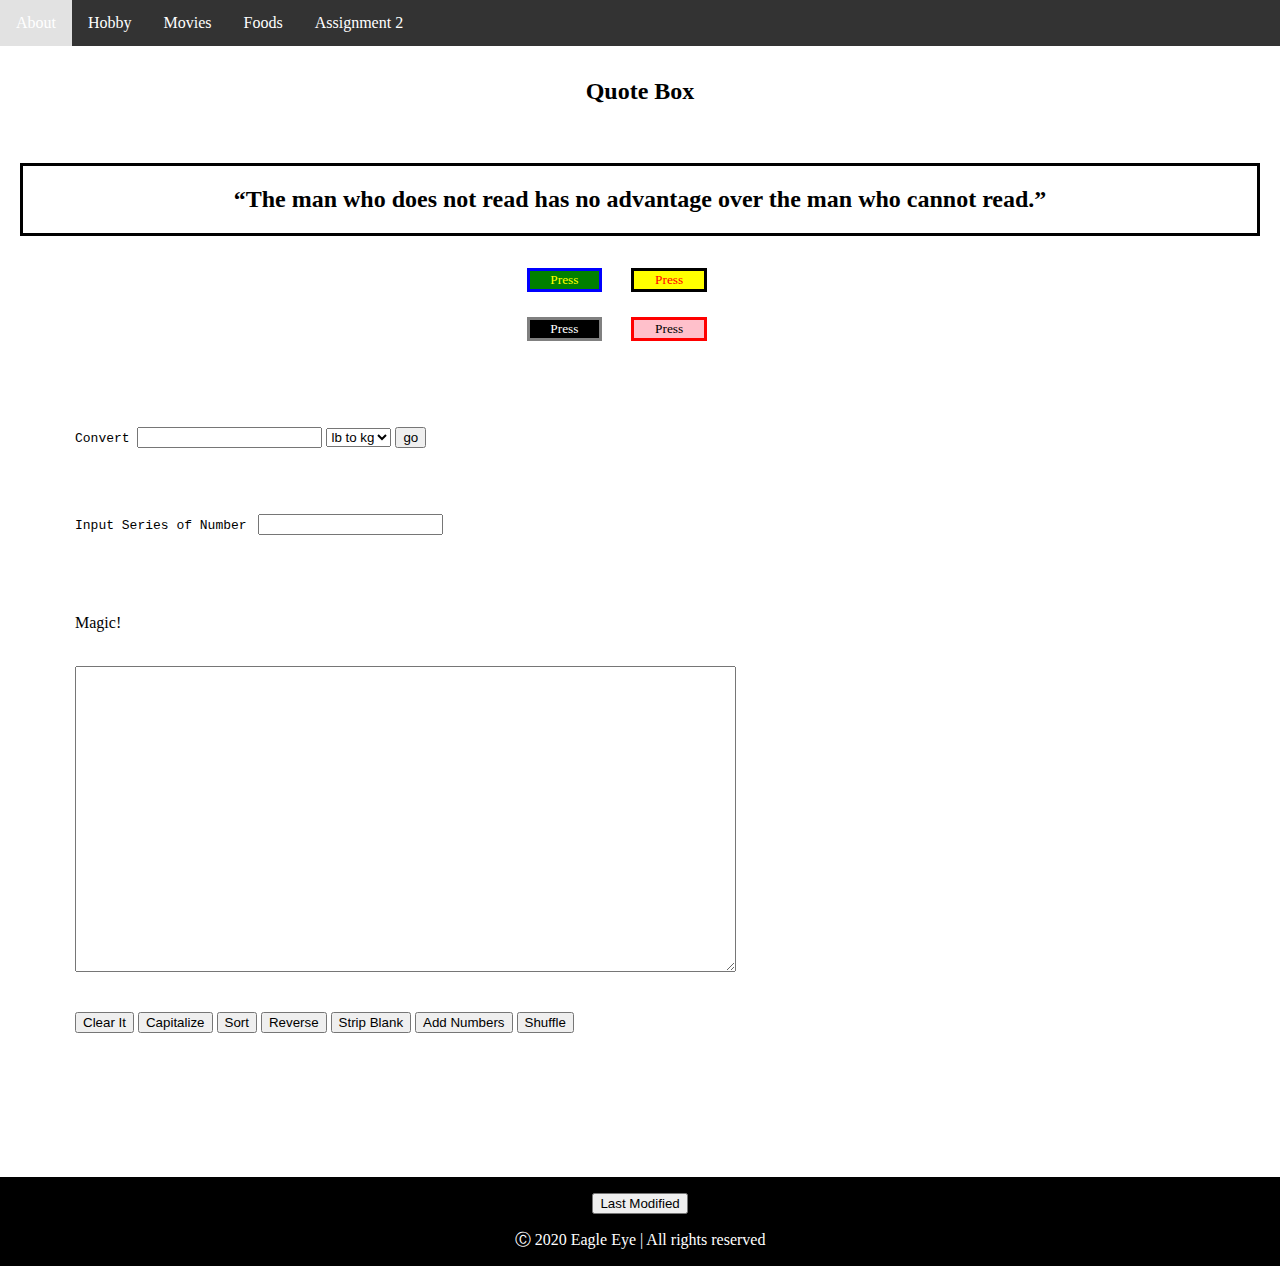
<file: lab2.htm>
<!DOCTYPE html>

    <html>

        <head>

            <meta charset='utf-8'>    
            <title>Assignment 2</title>
            <link rel="stylesheet" href="style.css">
            <link rel="icon" href="images/eagleeye.png" type="png" sizes="20x20">
            <script src="source.js"></script>

        </head>

        <body onload="quote_box('head1')">            
        
                <div class="nav">
                    <ul class="my-list-style">
                        <li class="list"><a href="index.htm#about">About</a></li>
                        <li class="list"><a href="index.htm#hobby">Hobby</a></li>
                        <li class="list"><a href="index.htm#favorite">Movies</a></li>  
                        <li class="list"><a href="index.htm#food">Foods</a></li>
                        <li class="list"><a href="lab2.htm">Assignment 2</a></li>			
                </ul>
                </div>

                <div>
                    <br>
                    <h2 align="center">Quote Box</h2><br>
                </div>

                <div>
                    <div id="id1">
                        <h2 id="head1"></h2>                                        
                    </div>
                    <div style="margin: 10px; align-items: center;">
                        <div style="width: 20%; margin: auto;">
                            <button id="btn1" onclick="func01('head1', 'id1')">Press</button>
                            <button id="btn2" onclick="func02('head1', 'id1')">Press</button>
                            <button id="btn3" onclick="func03('head1', 'id1')">Press</button>
                            <button id="btn4" onclick="func04('head1', 'id1')">Press</button>
                        </div>
                    </div>
                </div>
                <br><br>

                <div style="margin-top: 10px; margin-left: 75px;">
                    <pre style="display: inline-block;">Convert </pre><input type="number" id="convert_id1">
                    <select name="convert" id="convert_id2">
                        <option value="lb_to_kg">lb to kg</option>
                        <option value="kg_to_lb">kg to lb</option>
                    </select>
                    <button onclick="convert()">go</button>
                    <p style="display: inline-block;" id="convert_out"></p>
                </div>     


                <div style="margin-top: 10px; margin-left: 75px;"><br><br>
                    <pre style="display: inline-block;">Input Series of Number </pre>
                    <input type="text" id="calculate_id" onkeyup="calculate()">
                    <p id="max"></p>
                    <p id="min"></p>
                    <p id="sum"></p>
                    <p id="avg"></p>
                    <p id="rev"></p>
                </div> 

                <div style="margin-top: 10px; margin-left: 75px;"><br><br>
                    <p id="magic_p">Magic!</p><br>
                    <textarea name="magic_text" id="magic" cols="80" rows="20"></textarea><br><br><br>
                    <button id="button_1" onclick="magic_1()">Clear It</button>
                    <button id="button_2" onclick="magic_2()">Capitalize</button>
                    <button id="button_3" onclick="magic_3()">Sort</button>
                    <button id="button_4" onclick="magic_4()">Reverse</button>
                    <button id="button_5" onclick="magic_5()">Strip Blank</button>
                    <button id="button_6" onclick="magic_6()">Add Numbers</button>
                    <button id="button_7" onclick="magic_7()">Shuffle</button><br><br><br><br><br><br><br><br><br>
                </div>      


                <div class="footer">            
                        <p><button onclick="myFunction()">Last Modified</button><p id="demo"></p>
                        <script>
                        function myFunction() {
                        var x = document.lastModified;
                        document.getElementById("demo").innerHTML = x;
                        }
                        </script>&#9400 2020 Eagle Eye | All rights reserved</p>
                </div>
            
        </body>

    </html>
</file>
<file: style.css>
body {
  margin:0;
}

.fullpage{  
    background-repeat: no-repeat;
    height: 100%;
    padding: 3%;
    background-size: cover;        
}

ul.my-list-style {
  list-style-type: none;
  margin: 0;
  padding: 0;
  overflow: hidden;
  background-color: #333;
  position: fixed;
  top: 0;
  width: 100%;
}

li.list {
  float: left;
}

li.list a {
  display: block;
  color: white;
  text-align: center;
  padding: 14px 16px;
  text-decoration: none;
}

li.list a:hover:not(.active) {
  background-color: #e2e2e2;
}

.nav {
  padding:20px 0px;
  border-radius:8px;
}

.myself img {
    display: block;    
    margin-left: auto;
    margin-right: auto;
    
}

.gallery {  
  margin: 5px;  
  border: 1px solid #ccc;
  float: left;
  width: 410px;
}

.gallery:hover {
  border: 1px solid #777;
}

.gallery img {
  width: 100%;
  height: auto;
}

.desc {
  padding: 15px;
  text-align: center;
}

#favorite {
  clear: both;  
}

#movies {
  font-family: "Trebuchet MS", Arial, Helvetica, sans-serif;
  border-collapse: collapse;
  width: 100%;
}

#movies td, #movies th {
  border: 1px solid #ddd;
  padding: 8px;
}

#movies tr:hover {background-color: #ddd;}

#movies th {
  padding-top: 12px;
  padding-bottom: 12px;
  text-align: left;
  background-color: #333;
  color: white;
}


.footer {  
   float: left;      
   left: 0;
   bottom: 0;
   padding: 0.1px;
   width: 100%;
   background-color: black;
   color: white;
   text-align: center;
}

#id1{
  border-style: solid;
  margin: 20px;  
  border-color: black;
  background-color: white;
  text-align: center;
}

#id1 h2{
  text-align: center;
  color: black;
  font-family: Cambria, Cochin, Georgia, Times, 'Times New Roman', serif;
}

#btn1{
  width: 30%;
  margin: 5%;
  border: solid;
  border-color: blue;
  background-color: green;
  color: yellow;
  font-family: Cambria, Cochin, Georgia, Times, 'Times New Roman', serif;
}
#btn2{ 
  width: 30%;
  margin: 5%;  
  border: solid;
  border-color: black;
  background-color: yellow;
  color: red;
  font-family: Cambria, Cochin, Georgia, Times, 'Times New Roman', serif;
}
#btn3{
  width: 30%;
  margin: 5%;
  border: solid;
  border-color: gray;
  background-color: black;
  color: white;
  font-family: Cambria, Cochin, Georgia, Times, 'Times New Roman', serif;
}
#btn4{
  width: 30%;
  margin: 5%;
  border: solid;
  border-color: red;
  background-color: pink;
  color: black;
  font-family: Cambria, Cochin, Georgia, Times, 'Times New Roman', serif;
}
</file>
